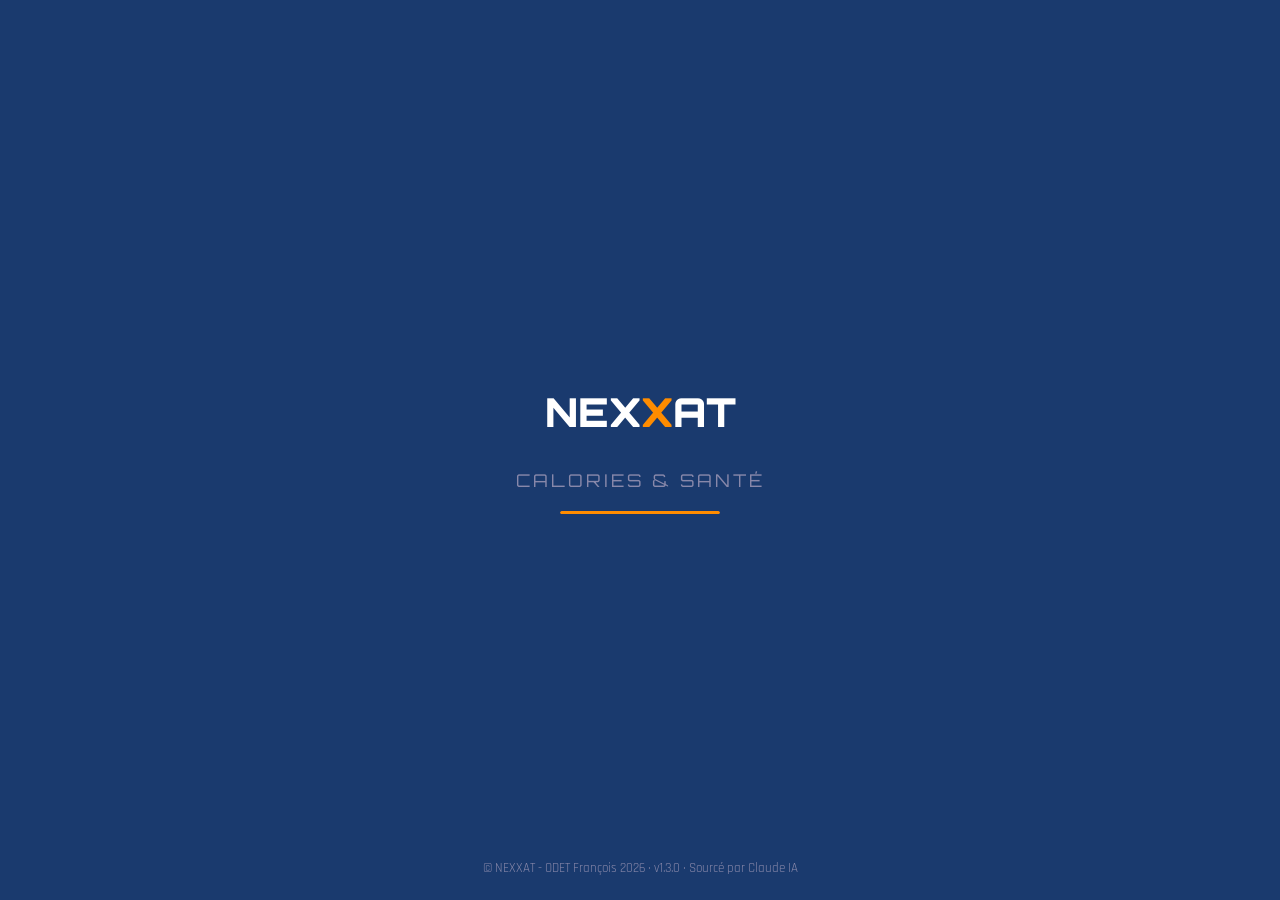
<file: index.html>
<!DOCTYPE html>
<!-- ============================================================
     Nom du programme : NEXXAT - Calories Repas (index.html)
     Auteur           : ODET François | © NEXXAT 2026 | v1.3.0
     Sourcé par       : Claude IA
     v1.3.0 - 2026-03-04 - Phase 4 : Nutrition + Nutri-Score + IG + Vitamines
     v1.1.0 - Phase 2 | v1.0.0 - Phase 1
     ============================================================ -->
<html lang="fr">
<head>
  <meta charset="UTF-8">
  <meta name="viewport" content="width=device-width,initial-scale=1.0,viewport-fit=cover">
  <meta name="theme-color" content="#1a3a6e">
  <meta name="mobile-web-app-capable" content="yes">
  <meta name="apple-mobile-web-app-capable" content="yes">
  <meta name="apple-mobile-web-app-status-bar-style" content="black-translucent">
  <title>NEXXAT - Calories Repas</title>
  <link rel="manifest" href="manifest.json">
  <link rel="stylesheet" href="assets/css/style.css">
  <link rel="icon" type="image/png" sizes="192x192" href="assets/icons/icon-192.png">
</head>
<body>

<div id="splash">
  <div class="splash-logo">
    <svg xmlns="http://www.w3.org/2000/svg" viewBox="0 0 140 40" width="200" height="57" aria-label="NEXXAT">
      <defs><style>@import url('https://fonts.googleapis.com/css2?family=Orbitron:wght@900&display=swap');.lt{font-family:'Orbitron',sans-serif;font-weight:900;font-size:28px}</style></defs>
      <text x="70" y="20" class="lt" text-anchor="middle" dominant-baseline="middle">
        <tspan fill="#ffffff">NEX</tspan><tspan fill="#ff8c00">X</tspan><tspan fill="#ffffff">AT</tspan>
      </text>
    </svg>
  </div>
  <div class="splash-titre">Calories &amp; Santé</div>
  <div class="splash-bar"><div class="splash-bar-fill"></div></div>
  <div class="splash-copyright">© NEXXAT - ODET François 2026 · v1.3.0 · Sourcé par Claude IA</div>
</div>

<div id="app">
  <header id="header">
    <svg xmlns="http://www.w3.org/2000/svg" viewBox="0 0 140 40" width="100" height="29" aria-label="NEXXAT">
      <defs><style>.lh{font-family:'Orbitron',sans-serif;font-weight:900;font-size:28px}</style></defs>
      <text x="70" y="20" class="lh" text-anchor="middle" dominant-baseline="middle">
        <tspan fill="#ffffff">NEX</tspan><tspan fill="#ff8c00">X</tspan><tspan fill="#ffffff">AT</tspan>
      </text>
    </svg>
    <span class="header-version">v1.3.0 · Phase 4</span>
  </header>

  <main id="main-content">

    <!-- ACCUEIL -->
    <section id="page-accueil" class="page active">
      <div id="no-profil-msg" class="empty-state" style="display:none">
        <div class="empty-icone">👤</div>
        <p>Bienvenue sur <strong>NEXXAT</strong> !<br>Commencez par créer votre profil.</p>
        <br><button class="btn btn-primary btn-sm" onclick="naviguer('profil')">Créer mon profil</button>
      </div>
      <div id="stats-accueil">
        <div id="zone-anniversaire" style="display:none;text-align:center;margin-bottom:12px">
          <span class="badge-anniversaire">🎂 Joyeux anniversaire !</span>
        </div>
        <div class="stats-grid">
          <div class="stat-card"><div class="stat-valeur" id="poids-actuel">—</div><div class="stat-label">Poids actuel</div></div>
          <div class="stat-card"><div class="stat-valeur" style="font-size:1.2rem" id="imc-valeur">—</div><div class="stat-label">IMC</div></div>
          <div class="stat-card"><div class="stat-valeur" style="font-size:0.9rem" id="calories-jour">—</div><div class="stat-label">Besoins/jour</div></div>
          <div class="stat-card"><div class="stat-valeur" style="font-size:1rem" id="tendance-poids">—</div><div class="stat-label">Tendance</div></div>
        </div>
        <div class="card">
          <div class="card-titre">⚖️ IMC</div>
          <div style="text-align:center;margin-bottom:10px"><span style="font-family:'Orbitron',sans-serif;font-size:2rem;font-weight:700" id="imc-grand">—</span></div>
          <div class="imc-barre-container">
            <div class="imc-barre"><div class="imc-curseur" id="imc-curseur" style="left:50%"></div></div>
            <div style="display:flex;justify-content:space-between;font-size:0.6rem;color:var(--nexxat-muted)"><span>16</span><span>18.5</span><span>25</span><span>30</span><span>40+</span></div>
          </div>
          <div style="text-align:center;font-weight:600;font-size:0.95rem" id="imc-categorie">—</div>
        </div>
        <div class="card">
          <div class="card-titre">🍽️ Aujourd'hui</div>
          <div style="display:flex;justify-content:space-between;align-items:center;margin-bottom:8px">
            <span style="font-family:'Orbitron',sans-serif;font-size:1.2rem;color:var(--nexxat-orange)" id="nutri-calories-accueil">0 kcal</span>
            <span style="font-size:0.8rem;color:var(--nexxat-muted)" id="nutri-restant-accueil">— restantes</span>
          </div>
          <div class="barre-progression-container"><div class="barre-progression" id="barre-calories-accueil"></div></div>
          <button class="btn btn-secondary btn-sm" style="margin-top:10px;width:100%" onclick="naviguer('nutrition')">Voir le détail nutrition →</button>
        </div>
        <div class="card">
          <div class="card-titre">📈 Évolution du poids</div>
          <canvas id="graphique-poids" width="340" height="160"></canvas>
        </div>
        <div class="card">
          <div class="card-titre">📝 Enregistrer mon poids</div>
          <form id="form-nouveau-poids" onsubmit="handleNouveauPoids(event)">
            <div style="display:flex;gap:10px;align-items:flex-end">
              <div class="form-group" style="flex:1;margin-bottom:0"><label>Poids (kg)</label><input type="number" id="nouveau-poids" step="0.1" min="20" max="300" placeholder="75.5" required></div>
              <button type="submit" class="btn btn-primary btn-sm" style="padding:12px 16px">✓</button>
            </div>
          </form>
        </div>
      </div>
    </section>

    <!-- NUTRITION -->
    <section id="page-nutrition" class="page">
      <div class="section-titre">🍽️ Nutrition du jour</div>
      <button class="btn btn-primary" id="btn-afficher-form" onclick="basculerFormulaireAliment()" style="margin-bottom:14px">＋ Ajouter un aliment</button>

      <div id="zone-form-aliment" style="display:none">
        <div class="card">
          <div class="card-titre">➕ Nouvel aliment</div>
          <form id="form-ajout-aliment" onsubmit="handleAjoutAliment(event)">
            <div class="form-group" id="zone-autocomplete" style="position:relative">
              <label>Nom *</label>
              <input type="text" id="aliment-nom" placeholder="Ex : Poulet rôti, Riz cuit…" required autocomplete="off">
              <div id="suggestions-aliments" class="suggestions-liste" style="display:none"></div>
            </div>
            <div class="form-group">
              <label>Repas *</label>
              <select id="aliment-repas">
                <option value="petit_dejeuner">☀️ Petit-déjeuner</option>
                <option value="dejeuner" selected>🌤️ Déjeuner</option>
                <option value="diner">🌙 Dîner</option>
                <option value="collation">🍎 Collation</option>
              </select>
            </div>
            <div class="form-row">
              <div class="form-group">
                <label>Quantité *</label>
                <input type="number" id="aliment-quantite" step="0.1" min="0" placeholder="150" required>
              </div>
              <div class="form-group">
                <label>Unité</label>
                <select id="aliment-unite">
                  <option value="g" selected>grammes (g)</option>
                  <option value="ml">ml</option>
                  <option value="unite">unité(s)</option>
                  <option value="tranche">tranche(s)</option>
                  <option value="cuillere_cafe">c. à café</option>
                  <option value="cuillere_soupe">c. à soupe</option>
                  <option value="verre">verre(s)</option>
                  <option value="tasse">tasse(s)</option>
                </select>
              </div>
            </div>
            <div class="form-group">
              <label>Groupe alimentaire</label>
              <select id="aliment-groupe">
                <option value="viande">🥩 Viande / Poisson</option>
                <option value="oeufs">🥚 Œufs</option>
                <option value="laitier">🥛 Produits laitiers</option>
                <option value="cereales">🌾 Céréales / Féculents</option>
                <option value="legumes">🥦 Légumes</option>
                <option value="fruits">🍎 Fruits</option>
                <option value="legumineuses">🫘 Légumineuses</option>
                <option value="matieres_grasses">🧈 Matières grasses</option>
                <option value="boissons">🥤 Boissons</option>
                <option value="autres" selected>🍽️ Autres</option>
              </select>
            </div>
            <div class="form-group"><label>Calories (kcal) *</label><input type="number" id="aliment-calories" step="0.1" min="0" placeholder="165" required></div>
            <div class="card-titre" style="margin-top:4px">Macronutriments</div>
            <div class="form-row">
              <div class="form-group"><label>Protéines (g)</label><input type="number" id="aliment-proteines" step="0.1" min="0" placeholder="0"></div>
              <div class="form-group"><label>Glucides (g)</label><input type="number" id="aliment-glucides" step="0.1" min="0" placeholder="0"></div>
            </div>
            <div class="form-row">
              <div class="form-group"><label>dont Sucres (g)</label><input type="number" id="aliment-sucres" step="0.1" min="0" placeholder="0"></div>
              <div class="form-group"><label>Lipides (g)</label><input type="number" id="aliment-lipides" step="0.1" min="0" placeholder="0"></div>
            </div>
            <div class="form-row">
              <div class="form-group"><label>AG saturés (g)</label><input type="number" id="aliment-agSatures" step="0.1" min="0" placeholder="0"></div>
              <div class="form-group"><label>Fibres (g)</label><input type="number" id="aliment-fibres" step="0.1" min="0" placeholder="0"></div>
            </div>
            <div class="form-row">
              <div class="form-group"><label>Sel (g)</label><input type="number" id="aliment-sel" step="0.01" min="0" placeholder="0"></div>
              <div class="form-group"><label>Indice glycémique</label><input type="number" id="aliment-ig" step="1" min="0" max="100" placeholder="0–100"></div>
            </div>
            <details style="margin-bottom:14px">
              <summary style="font-family:'Orbitron',sans-serif;font-size:0.7rem;color:var(--nexxat-muted);letter-spacing:1px;cursor:pointer;padding:8px 0">💊 VITAMINES (optionnel)</summary>
              <div style="padding-top:8px">
                <div class="form-row">
                  <div class="form-group"><label>Vit. A (µg)</label><input type="number" id="aliment-vitamineA" step="0.1" min="0" placeholder="0"></div>
                  <div class="form-group"><label>Vit. B (mg)</label><input type="number" id="aliment-vitamineB" step="0.01" min="0" placeholder="0"></div>
                </div>
                <div class="form-row">
                  <div class="form-group"><label>Vit. C (mg)</label><input type="number" id="aliment-vitamineC" step="0.1" min="0" placeholder="0"></div>
                  <div class="form-group"><label>Vit. D (µg)</label><input type="number" id="aliment-vitamineD" step="0.1" min="0" placeholder="0"></div>
                </div>
                <div class="form-group"><label>Vit. E (mg)</label><input type="number" id="aliment-vitamineE" step="0.1" min="0" placeholder="0"></div>
              </div>
            </details>
            <button type="submit" class="btn btn-primary">✓ Ajouter l'aliment</button>
          </form>
        </div>
      </div>

      <div class="card">
        <div class="card-titre">🔥 Calories du jour</div>
        <div style="display:flex;justify-content:space-between;align-items:baseline;margin-bottom:6px">
          <span style="font-family:'Orbitron',sans-serif;font-size:1.6rem;color:var(--nexxat-orange)" id="nutri-calories-total">0 kcal</span>
          <span style="font-size:0.8rem;color:var(--nexxat-muted)" id="nutri-calories-objectif">/ — kcal</span>
        </div>
        <div class="barre-progression-container"><div class="barre-progression" id="barre-calories"></div></div>
        <div style="font-size:0.8rem;color:var(--nexxat-succes);margin-top:6px" id="nutri-calories-restant">— kcal restantes</div>
      </div>

      <div class="card">
        <div class="card-titre">⚗️ Macronutriments</div>
        <div class="macro-ligne">
          <div style="display:flex;justify-content:space-between;margin-bottom:4px"><span style="font-size:0.8rem;color:#3498db">Protéines</span><span style="font-size:0.8rem"><span id="macro-proteines-val">0 g</span> <span style="color:var(--nexxat-muted)" id="macro-proteines-pct">0%</span></span></div>
          <div class="barre-progression-container" style="height:8px"><div class="barre-progression" id="barre-proteines" style="background:#3498db"></div></div>
        </div>
        <div class="macro-ligne" style="margin-top:10px">
          <div style="display:flex;justify-content:space-between;margin-bottom:4px"><span style="font-size:0.8rem;color:#e67e22">Glucides</span><span style="font-size:0.8rem"><span id="macro-glucides-val">0 g</span> <span style="color:var(--nexxat-muted)" id="macro-glucides-pct">0%</span></span></div>
          <div class="barre-progression-container" style="height:8px"><div class="barre-progression" id="barre-glucides" style="background:#e67e22"></div></div>
        </div>
        <div class="macro-ligne" style="margin-top:10px">
          <div style="display:flex;justify-content:space-between;margin-bottom:4px"><span style="font-size:0.8rem;color:#9b59b6">Lipides</span><span style="font-size:0.8rem"><span id="macro-lipides-val">0 g</span> <span style="color:var(--nexxat-muted)" id="macro-lipides-pct">0%</span></span></div>
          <div class="barre-progression-container" style="height:8px"><div class="barre-progression" id="barre-lipides" style="background:#9b59b6"></div></div>
        </div>
        <div class="macro-ligne" style="margin-top:10px">
          <div style="display:flex;justify-content:space-between;margin-bottom:4px"><span style="font-size:0.8rem;color:#27ae60">Fibres</span><span style="font-size:0.8rem"><span id="macro-fibres-val">0 g</span> <span style="color:var(--nexxat-muted)" id="macro-fibres-pct">0%</span></span></div>
          <div class="barre-progression-container" style="height:8px"><div class="barre-progression" id="barre-fibres" style="background:#27ae60"></div></div>
        </div>
      </div>

      <div class="card">
        <div class="card-titre">💊 Vitamines (AJR)</div>
        <div id="zone-vitamines">
          <div class="vitamine-ligne">
            <div style="display:flex;justify-content:space-between;margin-bottom:3px"><span style="font-size:0.78rem">Vitamine A</span><span style="font-size:0.75rem"><span id="vitamine-A-val">0 µg</span> <span style="color:var(--nexxat-muted)" id="vitamine-A-pct">0%</span></span></div>
            <div class="barre-progression-container" style="height:6px"><div class="barre-progression" id="barre-vit-A"></div></div>
          </div>
          <div class="vitamine-ligne" style="margin-top:8px">
            <div style="display:flex;justify-content:space-between;margin-bottom:3px"><span style="font-size:0.78rem">Vitamine B</span><span style="font-size:0.75rem"><span id="vitamine-B-val">0 mg</span> <span style="color:var(--nexxat-muted)" id="vitamine-B-pct">0%</span></span></div>
            <div class="barre-progression-container" style="height:6px"><div class="barre-progression" id="barre-vit-B"></div></div>
          </div>
          <div class="vitamine-ligne" style="margin-top:8px">
            <div style="display:flex;justify-content:space-between;margin-bottom:3px"><span style="font-size:0.78rem">Vitamine C</span><span style="font-size:0.75rem"><span id="vitamine-C-val">0 mg</span> <span style="color:var(--nexxat-muted)" id="vitamine-C-pct">0%</span></span></div>
            <div class="barre-progression-container" style="height:6px"><div class="barre-progression" id="barre-vit-C"></div></div>
          </div>
          <div class="vitamine-ligne" style="margin-top:8px">
            <div style="display:flex;justify-content:space-between;margin-bottom:3px"><span style="font-size:0.78rem">Vitamine D</span><span style="font-size:0.75rem"><span id="vitamine-D-val">0 µg</span> <span style="color:var(--nexxat-muted)" id="vitamine-D-pct">0%</span></span></div>
            <div class="barre-progression-container" style="height:6px"><div class="barre-progression" id="barre-vit-D"></div></div>
          </div>
          <div class="vitamine-ligne" style="margin-top:8px">
            <div style="display:flex;justify-content:space-between;margin-bottom:3px"><span style="font-size:0.78rem">Vitamine E</span><span style="font-size:0.75rem"><span id="vitamine-E-val">0 mg</span> <span style="color:var(--nexxat-muted)" id="vitamine-E-pct">0%</span></span></div>
            <div class="barre-progression-container" style="height:6px"><div class="barre-progression" id="barre-vit-E"></div></div>
          </div>
        </div>
      </div>

      <div class="card">
        <div class="card-titre">📋 Repas du jour</div>
        <div id="liste-repas-jour"></div>
      </div>
    </section>

    <!-- PODOMETRE -->
    <section id="page-podometre" class="page">
      <div class="section-titre">👟 Podomètre</div>
      <div class="card" style="text-align:center">
        <div class="podometre-cercle" id="cercle-podo"><div class="podometre-nombre" id="compteur-pas">0</div><div class="podometre-label">pas</div></div>
        <div style="display:flex;justify-content:space-between;font-size:0.75rem;color:var(--nexxat-muted);margin-bottom:4px"><span>0</span><span id="message-motivation" style="color:var(--nexxat-orange);font-weight:600;font-size:0.7rem">🎯 Démarrez !</span><span id="objectif-pas">10 000</span></div>
        <div class="barre-progression-container"><div class="barre-progression" id="barre-progression-pas"></div></div>
        <div style="font-family:'Orbitron',sans-serif;font-size:0.8rem;color:var(--nexxat-muted);margin-bottom:16px" id="pct-objectif">0%</div>
        <button class="btn-podometre" id="btn-podometre" onclick="togglePodometre()">▶ Démarrer</button>
        <button class="btn btn-secondary btn-sm" onclick="reinitialiserPas()" style="margin-top:4px">🔄 Remettre à zéro</button>
      </div>
      <div class="stats-podo">
        <div class="stat-podo"><div class="valeur" id="distance-parcourue">0 m</div><div class="label">Distance</div></div>
        <div class="stat-podo"><div class="valeur" id="calories-marche">0</div><div class="label">kcal</div></div>
        <div class="stat-podo"><div class="valeur" style="font-size:0.85rem" id="objectif-pas-mini">10 000</div><div class="label">Objectif</div></div>
      </div>
      <div class="card" id="zone-saisie-manuelle-pas" style="display:none">
        <div class="card-titre">✍️ Saisie manuelle</div>
        <form onsubmit="validerPasManuel(event)"><div style="display:flex;gap:10px;align-items:flex-end"><div class="form-group" style="flex:1;margin-bottom:0"><label>Nombre de pas</label><input type="number" id="input-pas-manuel" min="0" max="100000" placeholder="8500" required></div><button type="submit" class="btn btn-primary btn-sm" style="padding:12px 16px">✓</button></div></form>
      </div>
      <div class="card"><div class="card-titre">📋 7 derniers jours</div><div id="historique-pas"><div style="color:var(--nexxat-muted);font-size:0.85rem;text-align:center">Aucune activité enregistrée</div></div></div>
    </section>

    <!-- POIDS -->
    <section id="page-poids" class="page">
      <div class="section-titre">⚖️ Suivi du Poids</div>
      <div class="card"><div class="card-titre">📝 Nouvelle mesure</div><form id="form-poids-detail" onsubmit="handleNouveauPoids(event)"><div class="form-group"><label>Poids aujourd'hui (kg)</label><input type="number" id="nouveau-poids-detail" step="0.1" min="20" max="300" placeholder="75.3" required></div><button type="submit" class="btn btn-primary">✓ Enregistrer</button></form></div>
      <div class="card"><div class="card-titre">📈 Évolution</div><canvas id="graphique-poids-detail" width="340" height="200"></canvas></div>
      <div class="card"><div class="card-titre">📋 Historique</div><div id="liste-historique-poids"><div style="color:var(--nexxat-muted);font-size:0.85rem;text-align:center">Aucune mesure enregistrée</div></div></div>
    </section>

    <!-- PROFIL -->
    <section id="page-profil" class="page">
      <div class="section-titre">👤 Mon Profil</div>
      <div class="card">
        <div class="profil-avatar" id="profil-avatar">👤</div>
        <div id="nom-profil" style="text-align:center;font-family:'Orbitron',sans-serif;font-size:1rem;margin-bottom:4px">Nouveau profil</div>
        <div id="age-profil" style="text-align:center;font-size:0.85rem;color:var(--nexxat-muted);margin-bottom:16px"></div>
        <form id="form-profil" onsubmit="handleSauvegardeProfil(event)">
          <input type="hidden" id="profil-id">
          <div class="form-row"><div class="form-group"><label>Prénom</label><input type="text" id="profil-prenom" placeholder="Prénom" required></div><div class="form-group"><label>Nom</label><input type="text" id="profil-nom" placeholder="Nom" required></div></div>
          <div class="form-group"><label>Sexe</label><div class="sexe-selector"><button type="button" class="sexe-btn actif" id="btn-sexe-H" onclick="selectionnerSexe('H')">👨 Homme</button><button type="button" class="sexe-btn" id="btn-sexe-F" onclick="selectionnerSexe('F')">👩 Femme</button></div><input type="hidden" id="profil-sexe" value="H"></div>
          <div class="form-group"><label>Date de naissance</label><input type="date" id="profil-dateNaissance" max="2010-12-31" min="1920-01-01" required><div id="age-calcule" style="font-size:0.8rem;color:var(--nexxat-orange);margin-top:4px;font-family:'Orbitron',sans-serif"></div></div>
          <div class="form-row"><div class="form-group"><label>Taille (cm)</label><input type="number" id="profil-taille" min="100" max="250" placeholder="175" required></div><div class="form-group"><label>Poids (kg)</label><input type="number" id="profil-poids" step="0.1" min="20" max="300" placeholder="75.5" required></div></div>
          <div class="form-group"><label>Objectif poids (kg)</label><input type="number" id="profil-objectifPoids" step="0.1" min="20" max="300" placeholder="Optionnel"></div>
          <div class="form-group"><label>Niveau d'activité</label><select id="profil-niveauActivite"><option value="sedentaire">🪑 Sédentaire</option><option value="leger">🚶 Léger</option><option value="modere" selected>🏃 Modéré</option><option value="actif">💪 Actif</option><option value="tres_actif">🏆 Très actif</option></select></div>
          <button type="submit" class="btn btn-primary">💾 Sauvegarder</button>
        </form>
      </div>
    </section>


    <!-- HYDRATATION -->
    <section id="page-hydratation" class="page">
      <div class="section-titre">💧 Hydratation du jour</div>

      <!-- Cercle de progression SVG -->
      <div class="card" style="text-align:center">
        <div class="hydra-cercle-wrapper">
          <svg class="hydra-cercle-svg" width="160" height="160" viewBox="0 0 160 160">
            <circle class="hydra-cercle-bg" cx="80" cy="80" r="54"/>
            <circle id="cercle-hydra-progress" cx="80" cy="80" r="54"/>
          </svg>
          <div class="hydra-cercle-texte">
            <div class="hydra-total-val" id="hydra-total">0 ml</div>
            <div class="hydra-total-label">sur <span id="hydra-objectif">1 500 ml</span></div>
          </div>
        </div>
        <div style="font-family:'Orbitron',sans-serif;font-size:1rem;color:#3498db;margin-bottom:4px" id="hydra-pct">0%</div>
        <div style="font-size:0.85rem;margin-bottom:12px" id="hydra-restant"></div>
        <div style="font-size:0.9rem;font-weight:600;margin-bottom:4px" id="hydra-message">💧 Pensez à vous hydrater !</div>
      </div>

      <!-- Boutons express -->
      <div class="card">
        <div class="card-titre">⚡ Ajout rapide</div>
        <div class="boutons-express">
          <button class="btn-express" onclick="ajouterEau(150)">☕ Café<span class="express-ml">150 ml</span></button>
          <button class="btn-express" onclick="ajouterEau(200)">🥛 Verre<span class="express-ml">200 ml</span></button>
          <button class="btn-express" onclick="ajouterEau(330)">🥤 Canette<span class="express-ml">330 ml</span></button>
          <button class="btn-express" onclick="ajouterEau(500)">💧 Bouteille<span class="express-ml">500 ml</span></button>
        </div>
        <form onsubmit="handleSaisieEau(event)" style="display:flex;gap:10px;align-items:flex-end">
          <div class="form-group" style="flex:1;margin-bottom:0">
            <label>Quantité libre (ml)</label>
            <input type="number" id="input-ml-eau" min="1" max="5000" placeholder="Ex : 250" required>
          </div>
          <button type="submit" class="btn btn-primary btn-sm" style="padding:12px 16px">+</button>
        </form>
      </div>

      <!-- Graphique 7 jours -->
      <div class="card">
        <div class="card-titre">📊 7 derniers jours</div>
        <canvas id="graphique-hydratation" width="340" height="160"></canvas>
      </div>

      <!-- Prises du jour -->
      <div class="card">
        <div class="card-titre">📋 Prises du jour</div>
        <div id="liste-prises-eau"><div style="color:var(--nexxat-muted);font-size:0.85rem;text-align:center">Aucune prise enregistrée</div></div>
      </div>
    </section>

    <!-- PARAMETRES -->
    <section id="page-parametres" class="page">
      <div class="section-titre">⚙️ Paramètres</div>
      <form id="form-parametres" onsubmit="handleSauvegardeParametres(event)">
        <div class="card">
          <div class="param-section"><div class="param-section-titre">🌍 Langue</div><div class="form-group" style="margin-bottom:0"><select id="param-langue"><option value="fr">🇫🇷 Français</option><option value="en">🇬🇧 English</option><option value="es">🇪🇸 Español</option></select></div></div>
          <div class="param-section"><div class="param-section-titre">📏 Unités</div><div class="form-group" style="margin-bottom:0"><select id="param-unites"><option value="metric">Métrique (kg, cm)</option><option value="imperial">Impérial (lbs, inches)</option></select></div></div>
          <div class="param-section"><div class="param-section-titre">👟 Objectif de pas</div><div class="form-group" style="margin-bottom:0"><select id="param-objectif-pas"><option value="5000">5 000 pas</option><option value="7500">7 500 pas</option><option value="10000" selected>10 000 pas (OMS)</option><option value="12000">12 000 pas</option><option value="15000">15 000 pas</option></select></div></div>
        </div>
        <button type="submit" class="btn btn-primary" style="margin-bottom:14px">💾 Sauvegarder</button>
      </form>
      <div class="card">
        <div class="param-section-titre">🔒 Données (RGPD)</div>
        <button class="btn btn-secondary" onclick="exporterDonnees()" style="margin-bottom:10px">📥 Exporter mes données</button>
        <button class="btn btn-danger" onclick="reinitialiserToutesLesDonnees()">🗑️ Supprimer toutes mes données</button>
      </div>
      <div class="card">
        <div class="param-section-titre">🔗 Navigation rapide</div>
        <button class="btn btn-secondary" onclick="naviguer('profil')" style="margin-bottom:10px">👤 Mon Profil</button>
        <button class="btn btn-secondary" onclick="naviguer('poids')">⚖️ Suivi du Poids</button>
      </div>

      <div class="card">
        <div class="param-section-titre">ℹ️ À propos</div>
        <div class="param-info" id="param-version">NEXXAT Calories Repas v1.3.0</div>
        <div class="param-info" id="param-copyright">© NEXXAT - ODET François 2026 · Sourcé par Claude IA</div>
      </div>
    </section>

  </main>

  <nav class="navbar">
    <button class="nav-item actif" id="nav-accueil"     onclick="naviguer('accueil')"     ><span class="nav-icone">🏠</span><span>Accueil</span></button>
    <button class="nav-item"       id="nav-nutrition"   onclick="naviguer('nutrition')"   ><span class="nav-icone">🍽️</span><span>Nutrition</span></button>
    <button class="nav-item"       id="nav-hydratation" onclick="naviguer('hydratation')" ><span class="nav-icone">💧</span><span>Eau</span></button>
    <button class="nav-item"       id="nav-podometre"   onclick="naviguer('podometre')"   ><span class="nav-icone">👟</span><span>Pas</span></button>
    <button class="nav-item"       id="nav-parametres"  onclick="naviguer('parametres')"  ><span class="nav-icone">⚙️</span><span>Réglages</span></button>
  </nav>
</div>

<div id="notification-container"></div>
<script src="js/db.js"></script>
<script src="js/profil.js"></script>
<script src="js/parametres.js"></script>
<script src="js/podometre.js"></script>
<script src="js/nutrition.js"></script>
<script src="js/hydratation.js"></script>
<script src="js/app.js"></script>
</body>
</html>
</file>
<file: assets/css/style.css>
/* ============================================================
   Nom du programme : NEXXAT - Calories Repas (style.css)
   Auteur           : ODET François
   Société          : NEXXAT
   Copyright        : © NEXXAT - ODET François 2026
   Version          : v1.1.0
   Date de création : 2026-03-04 14:00:00
   Langage          : CSS3
   Chemin du fichier: /home/francois/Bureau/DOSSIER/CALORIES REPAS/assets/css/style.css
   Sourcé par       : Claude IA
   ------------------------------------------------------------
   Historique des versions :
   v1.1.0 - 2026-03-04 - Thème plus doux + podomètre + paramètres
   v1.0.0 - 2026-03-04 - Création initiale
   ============================================================ */

@import url('https://fonts.googleapis.com/css2?family=Orbitron:wght@400;700;900&family=Rajdhani:wght@300;400;600&display=swap');

/* ── Variables NEXXAT — Thème doux (v1.1.0) ─────────────── */
:root {
  --nexxat-orange:    #ff8c00;
  --nexxat-orange-dk: #cc7000;
  --nexxat-bg:        #1a3a6e;   /* Bleu clair fond principal */
  --nexxat-bg2:       #1e4080;   /* Bleu clair header/nav */
  --nexxat-bg3:       #234a94;   /* Bleu clair stat cards */
  --nexxat-card:      #1c3e7a;   /* Bleu clair cards */
  --nexxat-border:    rgba(255, 140, 0, 0.2);
  --nexxat-text:      #e8e8f0;
  --nexxat-muted:     #8888aa;
  --nexxat-succes:    #27ae60;
  --nexxat-erreur:    #e74c3c;
  --nexxat-info:      #3498db;
  --nav-h:            64px;
  --radius:           12px;
  --transition:       0.25s cubic-bezier(0.4, 0, 0.2, 1);
}

/* ── Reset & Base ─────────────────────────────────────────── */
*, *::before, *::after { box-sizing: border-box; margin: 0; padding: 0; }
html { height: -webkit-fill-available; }

body {
  font-family: 'Rajdhani', sans-serif;
  background: var(--nexxat-bg);
  color: var(--nexxat-text);
  position: fixed;
  width: 100%;
  min-height: -webkit-fill-available;
  overflow: hidden;
}

#app {
  position: fixed;
  top: 0; left: 0; right: 0; bottom: 0;
  display: flex;
  flex-direction: column;
  overflow: hidden;
}

/* ── Splash Screen ───────────────────────────────────────── */
#splash {
  position: fixed; inset: 0;
  background: var(--nexxat-bg);
  display: flex; flex-direction: column;
  align-items: center; justify-content: center;
  z-index: 9999; gap: 20px;
  transition: opacity 0.5s ease, visibility 0.5s ease;
}
#splash.hidden { opacity: 0; visibility: hidden; pointer-events: none; }
#splash .splash-logo { animation: splashPulse 1.5s ease-in-out infinite; }
@keyframes splashPulse { 0%,100%{transform:scale(1)} 50%{transform:scale(1.04)} }
#splash .splash-titre { font-family:'Orbitron',sans-serif; font-size:1.1rem; color:var(--nexxat-muted); letter-spacing:3px; text-transform:uppercase; }
#splash .splash-copyright { font-family:'Rajdhani',sans-serif; font-size:0.8rem; color:var(--nexxat-muted); position:absolute; bottom:24px; text-align:center; padding:0 16px; }
.splash-bar { width:160px; height:3px; background:var(--nexxat-border); border-radius:2px; overflow:hidden; }
.splash-bar-fill { height:100%; background:var(--nexxat-orange); border-radius:2px; animation:loadBar 2s ease forwards; }
@keyframes loadBar { from{width:0} to{width:100%} }

/* ── Header ──────────────────────────────────────────────── */
#header {
  background: var(--nexxat-bg2);
  border-bottom: 1px solid var(--nexxat-border);
  padding: 0 16px; height: 52px;
  display: flex; align-items: center; justify-content: space-between;
  flex-shrink: 0; z-index: 100;
}
#header .header-version { font-family:'Orbitron',sans-serif; font-size:0.6rem; color:var(--nexxat-muted); letter-spacing:1px; }

/* ── Contenu principal ───────────────────────────────────── */
#main-content {
  flex: 1; overflow-y: auto; overflow-x: hidden;
  -webkit-overflow-scrolling: touch;
  padding: 16px; padding-bottom: 80px;
}

/* ── Navigation bas ──────────────────────────────────────── */
.navbar {
  background: var(--nexxat-bg2);
  border-top: 1px solid var(--nexxat-border);
  display: flex; align-items: stretch;
  padding-bottom: max(env(safe-area-inset-bottom, 8px), 8px);
  min-height: var(--nav-h); position: relative; z-index: 10; flex-shrink: 0;
}
.nav-item {
  flex: 1; display: flex; flex-direction: column;
  align-items: center; justify-content: center;
  padding: 8px 4px; cursor: pointer; border: none;
  background: transparent; color: var(--nexxat-muted);
  font-family: 'Rajdhani', sans-serif; font-size: 0.6rem;
  font-weight: 600; letter-spacing: 0.5px; text-transform: uppercase;
  gap: 4px; transition: color var(--transition);
  -webkit-tap-highlight-color: transparent;
}
.nav-item.actif { color: var(--nexxat-orange); }
.nav-item .nav-icone { font-size: 1.3rem; transition: transform var(--transition); }
.nav-item.actif .nav-icone { transform: scale(1.15); }

/* ── Pages ───────────────────────────────────────────────── */
.page { display: none; animation: fadeIn 0.3s ease; }
.page.active { display: block; }
@keyframes fadeIn { from{opacity:0;transform:translateY(8px)} to{opacity:1;transform:translateY(0)} }

/* ── Cards ───────────────────────────────────────────────── */
.card {
  background: var(--nexxat-card);
  border: 1px solid var(--nexxat-border);
  border-radius: var(--radius);
  padding: 16px; margin-bottom: 14px;
}
.card-titre {
  font-family: 'Orbitron', sans-serif; font-size: 0.72rem;
  color: var(--nexxat-orange); letter-spacing: 2px;
  text-transform: uppercase; margin-bottom: 12px;
  display: flex; align-items: center; gap: 8px;
}

/* ── Grille stats ────────────────────────────────────────── */
.stats-grid { display: grid; grid-template-columns: 1fr 1fr; gap: 10px; margin-bottom: 14px; }
.stat-card {
  background: var(--nexxat-bg3);
  border: 1px solid var(--nexxat-border);
  border-radius: var(--radius); padding: 14px 12px; text-align: center;
}
.stat-valeur { font-family:'Orbitron',sans-serif; font-size:1.4rem; font-weight:700; color:var(--nexxat-orange); line-height:1; margin-bottom:4px; }
.stat-label { font-size:0.68rem; color:var(--nexxat-muted); text-transform:uppercase; letter-spacing:1px; }

/* ── Formulaires ─────────────────────────────────────────── */
.form-group { margin-bottom: 14px; }
.form-group label { display:block; font-size:0.72rem; color:var(--nexxat-muted); text-transform:uppercase; letter-spacing:1px; margin-bottom:6px; font-family:'Orbitron',sans-serif; }
.form-group input,
.form-group select {
  width: 100%; background: var(--nexxat-bg);
  border: 1px solid var(--nexxat-border); border-radius: 8px;
  padding: 12px 14px; color: var(--nexxat-text);
  font-family: 'Rajdhani', sans-serif; font-size: 1rem;
  outline: none; transition: border-color var(--transition);
  -webkit-appearance: none;
}
.form-group input:focus,
.form-group select:focus { border-color: var(--nexxat-orange); box-shadow: 0 0 0 2px rgba(255,140,0,0.15); }
.form-row { display: grid; grid-template-columns: 1fr 1fr; gap: 12px; }

/* ── Boutons ─────────────────────────────────────────────── */
.btn { width:100%; padding:14px; border:none; border-radius:8px; font-family:'Orbitron',sans-serif; font-size:0.78rem; font-weight:700; letter-spacing:2px; text-transform:uppercase; cursor:pointer; transition:all var(--transition); -webkit-tap-highlight-color:transparent; }
.btn-primary { background:var(--nexxat-orange); color:#000; }
.btn-primary:hover, .btn-primary:active { background:var(--nexxat-orange-dk); transform:scale(0.98); }
.btn-secondary { background:transparent; border:1px solid var(--nexxat-border); color:var(--nexxat-text); }
.btn-danger { background:transparent; border:1px solid var(--nexxat-erreur); color:var(--nexxat-erreur); }
.btn-sm { padding:8px 16px; font-size:0.65rem; width:auto; }

/* ── IMC Barre ───────────────────────────────────────────── */
.imc-barre-container { margin: 12px 0; }
.imc-barre { height:8px; background:linear-gradient(to right,#3498db,#27ae60,#f39c12,#e67e22,#e74c3c); border-radius:4px; position:relative; margin-bottom:6px; }
.imc-curseur { position:absolute; top:-4px; width:16px; height:16px; background:#fff; border:2px solid var(--nexxat-orange); border-radius:50%; transform:translateX(-50%); transition:left 0.5s ease; box-shadow:0 0 8px rgba(255,140,0,0.5); }

/* ── Podomètre ───────────────────────────────────────────── */
.podometre-cercle {
  width: 180px; height: 180px;
  border-radius: 50%;
  border: 6px solid var(--nexxat-border);
  display: flex; flex-direction: column;
  align-items: center; justify-content: center;
  margin: 0 auto 20px;
  background: var(--nexxat-bg3);
  position: relative;
  box-shadow: 0 0 30px rgba(255,140,0,0.1);
  transition: border-color 0.3s ease;
}
.podometre-cercle.actif {
  border-color: var(--nexxat-orange);
  box-shadow: 0 0 30px rgba(255,140,0,0.3);
  animation: podomPulse 1.5s ease-in-out infinite;
}
@keyframes podomPulse { 0%,100%{box-shadow:0 0 20px rgba(255,140,0,0.2)} 50%{box-shadow:0 0 40px rgba(255,140,0,0.5)} }

.podometre-nombre {
  font-family: 'Orbitron', sans-serif;
  font-size: 2.2rem; font-weight: 900;
  color: var(--nexxat-orange); line-height: 1;
}
.podometre-label { font-size: 0.7rem; color: var(--nexxat-muted); text-transform: uppercase; letter-spacing: 2px; margin-top: 4px; }

.barre-progression-container {
  background: var(--nexxat-bg); border-radius: 8px;
  height: 12px; overflow: hidden; margin: 12px 0;
}
.barre-progression {
  height: 100%; border-radius: 8px;
  background: var(--nexxat-orange);
  transition: width 0.5s ease, background 0.3s ease;
  width: 0%;
}

.stats-podo { display: grid; grid-template-columns: 1fr 1fr 1fr; gap: 8px; margin-bottom: 14px; }
.stat-podo {
  background: var(--nexxat-bg3); border: 1px solid var(--nexxat-border);
  border-radius: var(--radius); padding: 10px 8px; text-align: center;
}
.stat-podo .valeur { font-family:'Orbitron',sans-serif; font-size:1rem; font-weight:700; color:var(--nexxat-orange); }
.stat-podo .label  { font-size:0.62rem; color:var(--nexxat-muted); text-transform:uppercase; letter-spacing:0.5px; margin-top:2px; }

.btn-podometre {
  width: 100%; padding: 16px; border: 2px solid var(--nexxat-orange);
  border-radius: 50px; background: transparent; color: var(--nexxat-orange);
  font-family: 'Orbitron', sans-serif; font-size: 0.85rem; font-weight: 700;
  letter-spacing: 3px; cursor: pointer; transition: all var(--transition);
  text-transform: uppercase; margin-bottom: 10px;
}
.btn-podometre.actif { background: var(--nexxat-orange); color: #000; }
.btn-podometre:hover { background: rgba(255,140,0,0.1); }

/* ── Paramètres ──────────────────────────────────────────── */
.param-section { margin-bottom: 20px; }
.param-section-titre {
  font-family: 'Orbitron', sans-serif; font-size: 0.68rem;
  color: var(--nexxat-muted); letter-spacing: 2px;
  text-transform: uppercase; margin-bottom: 10px;
  padding-bottom: 6px; border-bottom: 1px solid var(--nexxat-border);
}
.param-info {
  text-align: center; padding: 12px;
  font-size: 0.8rem; color: var(--nexxat-muted);
  font-family: 'Rajdhani', sans-serif;
}

/* ── Canvas ──────────────────────────────────────────────── */
canvas { width:100%; border-radius:var(--radius); background:#ffffff; border:1px solid #e0e0e0; }

/* ── Notifications ───────────────────────────────────────── */
#notification-container { position:fixed; top:60px; left:16px; right:16px; z-index:9000; display:flex; flex-direction:column; gap:8px; pointer-events:none; }
.notification { padding:12px 16px; border-radius:8px; font-family:'Rajdhani',sans-serif; font-size:0.95rem; font-weight:600; animation:notifIn 0.3s ease; pointer-events:auto; }
.notification.succes { background:var(--nexxat-succes); color:#fff; }
.notification.erreur { background:var(--nexxat-erreur); color:#fff; }
.notification.info   { background:var(--nexxat-info);   color:#fff; }
@keyframes notifIn { from{opacity:0;transform:translateY(-10px)} to{opacity:1;transform:translateY(0)} }

/* ── Profil avatar ───────────────────────────────────────── */
.profil-avatar { width:60px; height:60px; border-radius:50%; background:var(--nexxat-bg3); border:2px solid var(--nexxat-orange); display:flex; align-items:center; justify-content:center; font-size:1.8rem; margin:0 auto 12px; }

/* ── Section titre ───────────────────────────────────────── */
.section-titre { font-family:'Orbitron',sans-serif; font-size:0.9rem; color:var(--nexxat-text); margin-bottom:16px; padding-bottom:8px; border-bottom:1px solid var(--nexxat-border); display:flex; align-items:center; gap:8px; }

/* ── Sélecteur sexe ──────────────────────────────────────── */
.sexe-selector { display:grid; grid-template-columns:1fr 1fr; gap:8px; }
.sexe-btn { padding:12px; border:1px solid var(--nexxat-border); border-radius:8px; background:var(--nexxat-bg); color:var(--nexxat-muted); font-family:'Rajdhani',sans-serif; font-size:0.9rem; font-weight:600; cursor:pointer; text-align:center; transition:all var(--transition); }
.sexe-btn.actif { border-color:var(--nexxat-orange); color:var(--nexxat-orange); background:rgba(255,140,0,0.08); }

/* ── Divers ──────────────────────────────────────────────── */
::-webkit-scrollbar { width:4px; }
::-webkit-scrollbar-track { background:transparent; }
::-webkit-scrollbar-thumb { background:var(--nexxat-border); border-radius:2px; }
select option { background:var(--nexxat-bg2); color:var(--nexxat-text); }
.empty-state { text-align:center; padding:40px 20px; color:var(--nexxat-muted); }
.empty-state .empty-icone { font-size:3rem; margin-bottom:12px; }
.empty-state p { font-size:0.9rem; line-height:1.6; }
.badge-anniversaire { background:var(--nexxat-orange); color:#000; padding:4px 12px; border-radius:20px; font-size:0.75rem; font-family:'Orbitron',sans-serif; display:inline-block; margin:8px auto; }

/* ── Nutrition Phase 3 ───────────────────────────────────── */
.macro-ligne { margin-bottom: 2px; }
.vitamine-ligne { margin-bottom: 2px; }

.suggestions-liste {
  position: absolute;
  top: 100%; left: 0; right: 0;
  background: var(--nexxat-card);
  border: 1px solid var(--nexxat-border);
  border-radius: 0 0 8px 8px;
  z-index: 1000;
  max-height: 200px;
  overflow-y: auto;
}

.suggestion-item {
  display: flex;
  justify-content: space-between;
  align-items: center;
  padding: 10px 14px;
  cursor: pointer;
  font-size: 0.9rem;
  border-bottom: 1px solid rgba(255,255,255,0.04);
  transition: background var(--transition);
}
.suggestion-item:hover { background: rgba(255,140,0,0.08); }

details summary { list-style: none; }
details summary::-webkit-details-marker { display: none; }

/* ── Hydratation Phase 4 ─────────────────────────────────── */
.hydra-cercle-wrapper {
  display: flex;
  flex-direction: column;
  align-items: center;
  margin: 0 auto 20px;
  position: relative;
  width: 160px; height: 160px;
}
.hydra-cercle-svg {
  transform: rotate(-90deg);
}
.hydra-cercle-bg {
  fill: none;
  stroke: rgba(255,255,255,0.1);
  stroke-width: 10;
}
#cercle-hydra-progress {
  fill: none;
  stroke: #3498db;
  stroke-width: 10;
  stroke-linecap: round;
  stroke-dasharray: 339.3;
  stroke-dashoffset: 339.3;
  transition: stroke-dashoffset 0.8s ease, stroke 0.4s ease;
}
.hydra-cercle-texte {
  position: absolute;
  top: 50%; left: 50%;
  transform: translate(-50%, -50%);
  text-align: center;
}
.hydra-total-val {
  font-family: 'Orbitron', sans-serif;
  font-size: 1.2rem; font-weight: 700;
  color: #3498db; line-height: 1;
}
.hydra-total-label {
  font-size: 0.65rem; color: var(--nexxat-muted);
  text-transform: uppercase; letter-spacing: 1px;
  margin-top: 3px;
}

.boutons-express {
  display: grid;
  grid-template-columns: 1fr 1fr;
  gap: 10px;
  margin-bottom: 14px;
}
.btn-express {
  padding: 14px 10px;
  border: 1px solid rgba(52, 152, 219, 0.3);
  border-radius: var(--radius);
  background: rgba(52, 152, 219, 0.08);
  color: var(--nexxat-text);
  font-family: 'Rajdhani', sans-serif;
  font-size: 0.85rem; font-weight: 600;
  cursor: pointer; text-align: center;
  transition: all var(--transition);
  -webkit-tap-highlight-color: transparent;
}
.btn-express:hover, .btn-express:active {
  background: rgba(52, 152, 219, 0.2);
  border-color: #3498db;
  transform: scale(0.97);
}
.btn-express .express-ml {
  display: block;
  font-family: 'Orbitron', sans-serif;
  font-size: 0.9rem;
  color: #3498db;
  margin-top: 2px;
}
</file>
